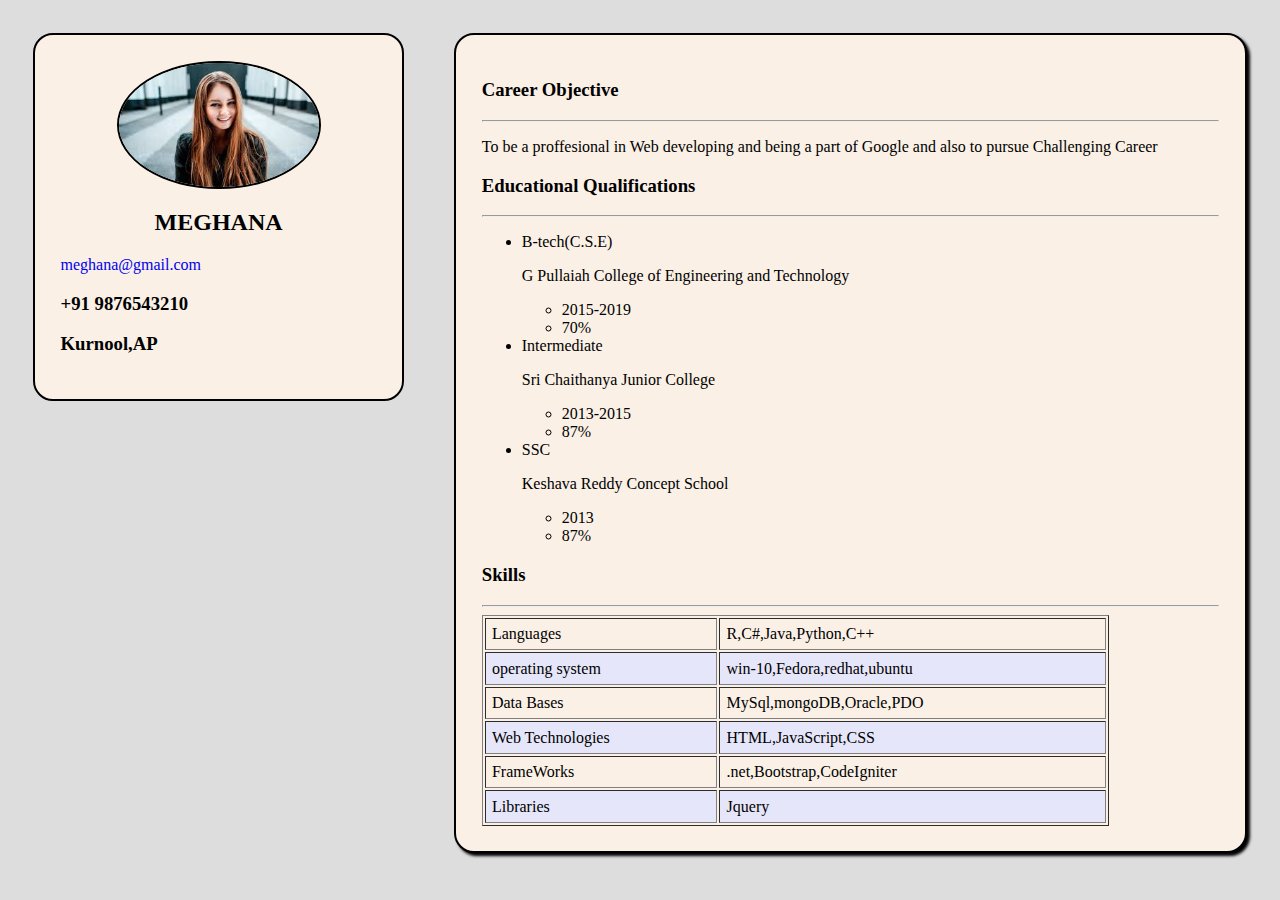
<file: ind.html>
<!DOCTYPE html>
<html>
<head>
  <title>Resume</title>
  <link rel="stylesheet" href="style.css">
  <meta name="viewport" content="width=device-width,initial-scale=1.0">
</head>
<body>
  <div class="flex-parent">
    <div class="profile">
    <img src="girl.jpg" alt="error" class="img-circle">
    <h2>MEGHANA</h2>
    <a href="mailto:meghana@gmail.com">meghana@gmail.com</a>
    <h3>+91 9876543210</h3>
    <h3>Kurnool,AP</h3>
    </div>
    <div class="content"></div>
  </div>
  <script type="text/javascript" src="main.js"></script>

</body>
</html>
</file>
<file: style.css>
body
{
  background:#ddd;
}
table{
  width:85%;
}
td{
  padding:1%;
}
tr:nth-child(even){
  background:#E6E6FA;
}
h2{
  text-align: center;
  text-transform: uppercase;
}
img{
  width:200px;
  height:auto;
  display:block;
  margin-left:auto;
  margin-right:auto;
}
a{
  text-decoration: none;
}
.img-circle{
  border-radius:50%;
  border: 2px solid #000;
}
.flex-parent{
  display:flex;
  flex-direction: row;
  justify-content: center;
}
.profile{
  height:50%;
  width:30%;
  background:#FAF0E6;
  padding:2%;
  margin:2%;
  border:2px solid #000;
  border-radius:20px;
}
.content{
width:70%;
background:#FAF0E6;
padding:2%;
margin:2%;
border:2px solid #000;
border-radius:20px;
box-shadow:3px 3px 3px #000;
}

@media only screen and (min-width:320px) and (max-width:480px)
{
  .flex-parent{
    display:flex;
    flex-direction: column
    ;
    justify-content: center;
  }
  .profile{
    width:95%;
    background:#fff;
    padding:2%;
    margin:2%;
    border:2px solid #000;
  }
  .content{
  width:95%;
  background:#fff;
  padding:2%;
  margin:2%;
  border:2px solid #000;
  }

}
@media only screen and (min-width:481px) and (max-width:768px)
{
  .flex-parent{
    display:flex;
    flex-direction: row;
    justify-content: center;
  }
  .profile{
    width:30%;
    background:#fff;
    padding:2%;
    margin:2%;
    border:2px solid #000;
  }
  .content{
  width:70%;
  background:#fff;
  padding:2%;
  margin:2%;
  border:2px solid #000;
  }

}
@media only screen and (min-width:769px) and (max-width:1024px)
{
  .flex-parent{
    display:flex;
    flex-direction: column;
    justify-content: center;
  }
  .profile{
    width:90%;
    background:#fff;
    padding:2%;
    margin:2%;
    border:2px solid #000;
  }
  .content{
  width:90%;
  background:#fff;
  font-size:20px;
  padding:2%;
  margin:2%;
  border:2px solid #000;
  }
table{
  width:85%;
}
*{
  font-size:30px;
}
}
</file>
